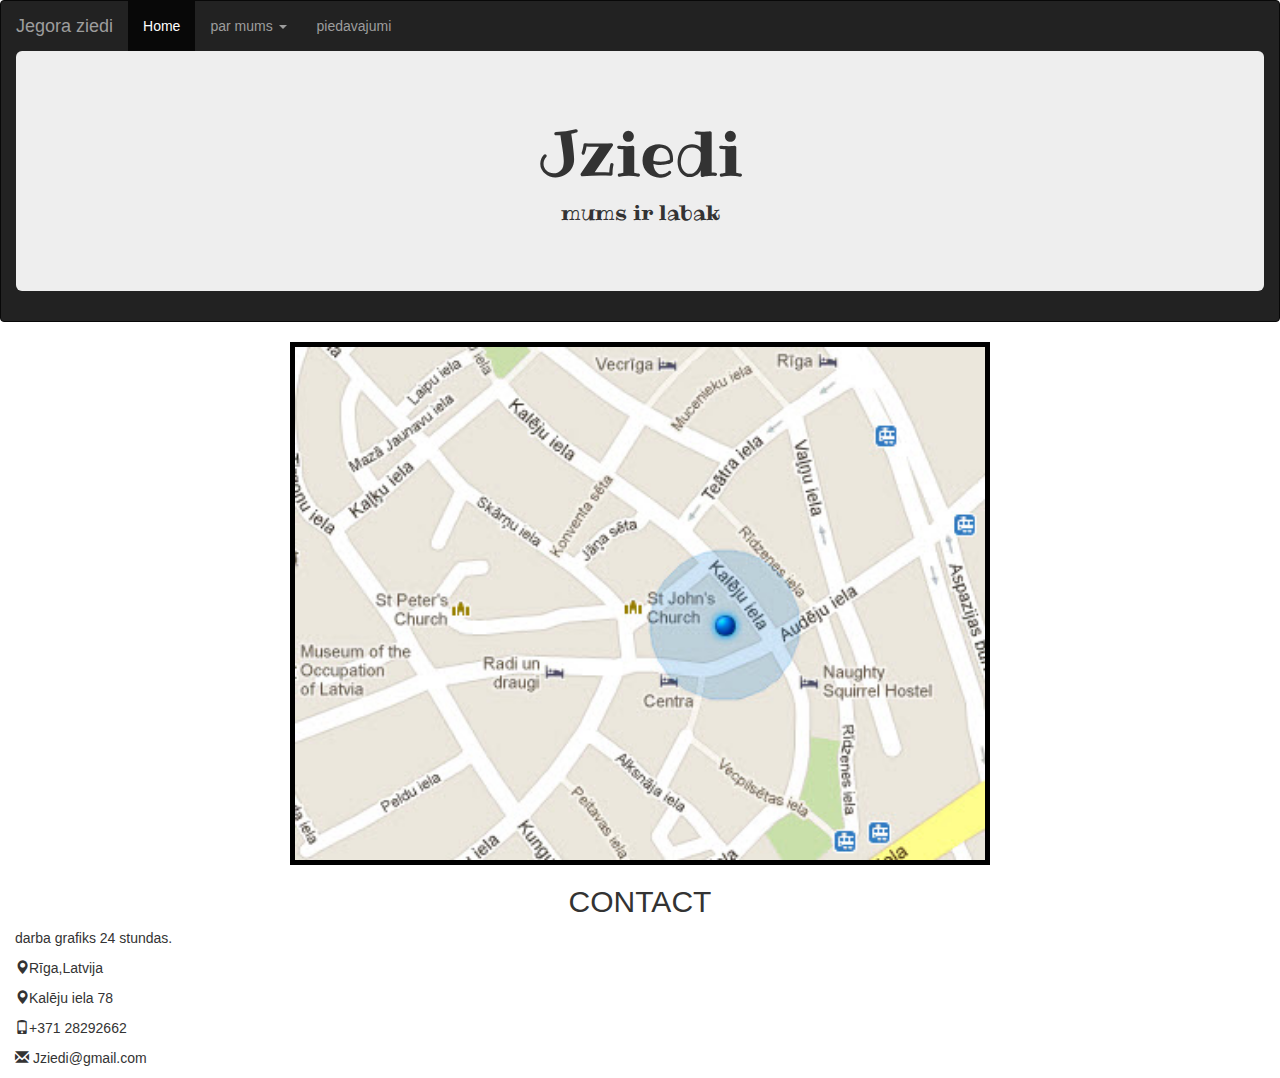
<file: 1.html>
<!DOCTYPE html>
<html lang="en">
<head>
  <title>Jegora ziedi </title>
  <meta charset="utf-8">
  <meta name="viewport" content="width=device-width, initial-scale=1">
  <link rel="stylesheet" href="https://maxcdn.bootstrapcdn.com/bootstrap/3.4.1/css/bootstrap.min.css">
  <script src="https://ajax.googleapis.com/ajax/libs/jquery/3.7.1/jquery.min.js"></script>
  <script src="https://maxcdn.bootstrapcdn.com/bootstrap/3.4.1/js/bootstrap.min.js"></script>
  <link rel="stylesheet" href="style.css">
  <link rel="preconnect" href="https://fonts.googleapis.com">
<link rel="preconnect" href="https://fonts.gstatic.com" crossorigin>
<link href="https://fonts.googleapis.com/css2?family=Ribeye&display=swap" rel="stylesheet">
<link rel="icon" type="image/x-icon" href="https://i.pinimg.com/474x/19/ef/99/19ef99f18d5f7aea0cc959a6a80618fb.jpg">
</head>
<body>

<nav class="navbar navbar-inverse">
  <div class="container-fluid">
    <div class="navbar-header">
      <button type="button" class="navbar-toggle" data-toggle="collapse" data-target="#myNavbar">
        <span class="icon-bar"></span>
        <span class="icon-bar"></span>
        <span class="icon-bar"></span>                        
      </button>
      <a class="navbar-brand" href="#">Jegora ziedi</a>
    </div>
    <div class="collapse navbar-collapse" id="myNavbar">
      <ul class="nav navbar-nav">
        <li class="active"><a href="index.html">Home</a></li>
        <li class="dropdown">
          <a class="dropdown-toggle" data-toggle="dropdown" href="#">par mums <span class="caret"></span></a>
          <ul class="dropdown-menu">
            <li><a href="1.html">kontakti</a></li>
            <li><a href="2.html">par mums</a></li>
          </ul>
        </li>
        <li class="dropdown">
            <a class="dropdown-toggle" data-toggle="dropdown" href="#">piedavajumi</span></a>
            <ul class="dropdown-menu">
              <li><a href="3.html">ziedi</a></li>
              <li><a href="4.html">buķeti</a></li>
            </ul>
          </li>
    
        </div>
        <meta charset="utf-8">
        <meta name="viewport" content="width=device-width, initial-scale=1">
        <link rel="stylesheet" href="https://maxcdn.bootstrapcdn.com/bootstrap/3.4.1/css/bootstrap.min.css">
        <script src="https://ajax.googleapis.com/ajax/libs/jquery/3.7.1/jquery.min.js"></script>
        <script src="https://maxcdn.bootstrapcdn.com/bootstrap/3.4.1/js/bootstrap.min.js"></script>
      
      
      <div class="jumbotron text-center">
        <h1>Jziedi</h1> 
        <p>mums ir labak</p> 
      </div>
  </div>
</nav>

<center>
<img src="img/rar.jpg" class="img"  style="width: 700px">
</center>

<div class="container-fluid bg-grey">
    <h2 class="text-center">CONTACT</h2>
    <div class="row">
      <div class="col-sm-5">
        <p>darba grafiks 24 stundas.</p>
        <p><span class="glyphicon glyphicon-map-marker"></span>Rīga,Latvija</p>
        <p><span class="glyphicon glyphicon-map-marker"></span>Kalēju iela 78</p>
        <p><span class="glyphicon glyphicon-phone"></span>+371 28292662 </p>
        <p><span class="glyphicon glyphicon-envelope"></span> Jziedi@gmail.com</p>

      </div>
      </div>
    </div>
  </div>

  </body>
</file>
<file: style.css>
.navbar{
    border-radius: 0px;
    }
    
    body{
    background-color: rgb(187, 186, 188);
    }
    
    .jumbotron{
    background-color: rgb(187, 186, 188);
    padding: 50px;
    margin-bottom: 0;
    font-family: "Ribeye", serif;
    }
    
    .carousel {
        
        font-family: "Ribeye", serif;
        width: 500px;
        height:auto;
    }
     
    .carousel-container{
    display: flex;
    justify-content: center;
    align-items: center;
    
    }


    .img {
border:  5px solid black
    }
</file>
